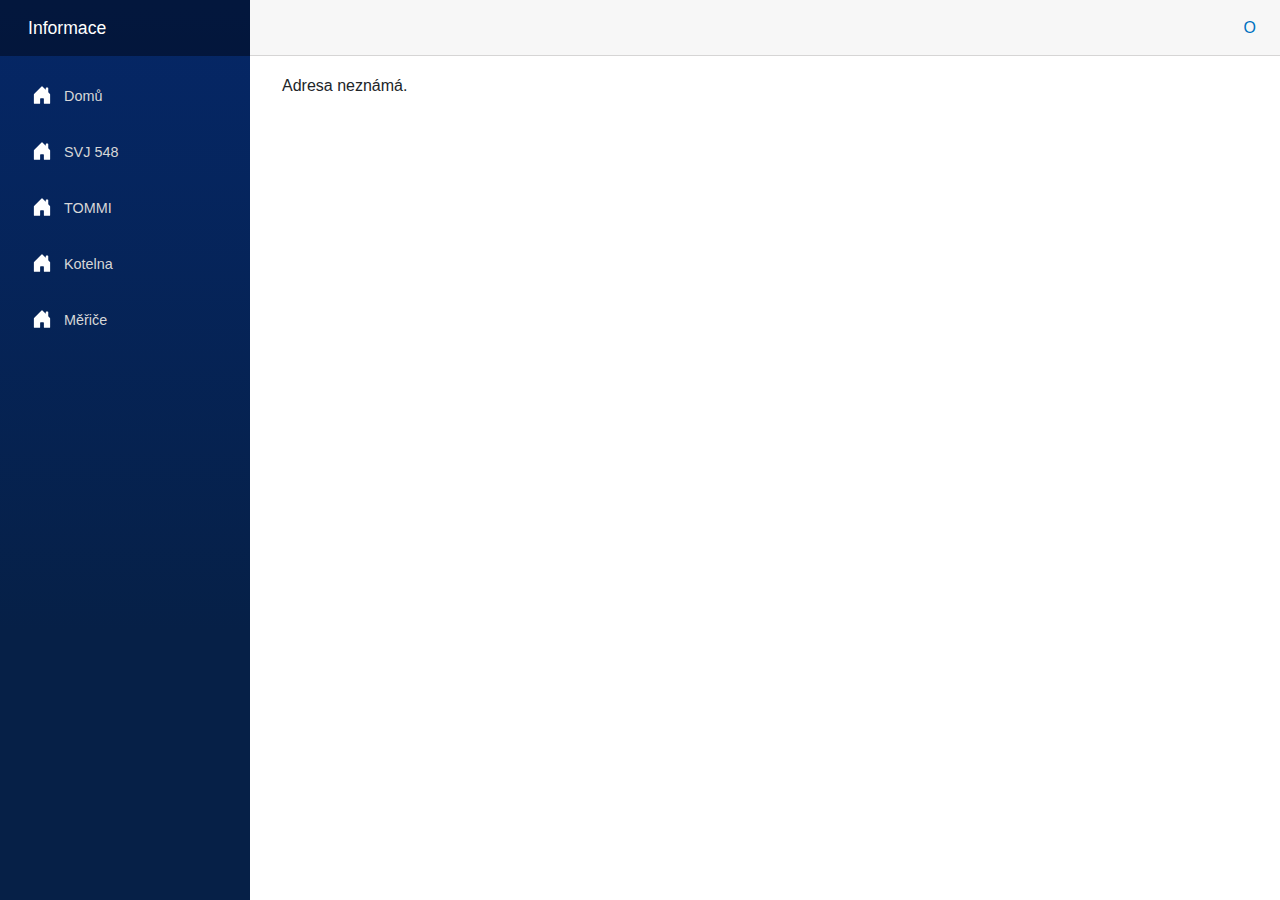
<file: BlazorWASMkit/wwwroot/index.html>
<!DOCTYPE html>
<html lang="en">

<head>
    <meta charset="utf-8" />
    <meta name="viewport" content="width=device-width, initial-scale=1.0" />
    <title>Informace</title>
    <base href="/" />
    <link rel="stylesheet" href="css/bootstrap/bootstrap.min.css" />
    <link rel="stylesheet" href="css/app.css" />
    <link rel="icon" type="image/png" href="favicon.png" />
    <link href="BlazorWASMkit.styles.css" rel="stylesheet" />
    <link href="manifest.webmanifest" rel="manifest" />
    <link rel="apple-touch-icon" sizes="192x192" href="icon-192.png" />
</head>

<body>
    <div id="app">
        <svg class="loading-progress">
            <circle r="40%" cx="50%" cy="50%" />
            <circle r="40%" cx="50%" cy="50%" />
        </svg>
        <div class="loading-progress-text"></div>
    </div>

    <div id="blazor-error-ui">
        An unhandled error has occurred.
        <a href="" class="reload">Reload</a>
        <a class="dismiss">🗙</a>
    </div>
    <script src="_framework/blazor.webassembly.js"></script>
    <script>navigator.serviceWorker.register('service-worker.js');</script>
</body>

</html>
</file>
<file: BlazorWASMkit/wwwroot/css/app.css>
html, body {
    font-family: 'Helvetica Neue', Helvetica, Arial, sans-serif;
}

h1:focus {
    outline: none;
}

a, .btn-link {
    color: #0071c1;
}

.btn-primary {
    color: #fff;
    background-color: #1b6ec2;
    border-color: #1861ac;
}

.btn:focus, .btn:active:focus, .btn-link.nav-link:focus, .form-control:focus, .form-check-input:focus {
  box-shadow: 0 0 0 0.1rem white, 0 0 0 0.25rem #258cfb;
}

.content {
    padding-top: 1.1rem;
}

.valid.modified:not([type=checkbox]) {
    outline: 1px solid #26b050;
}

.invalid {
    outline: 1px solid red;
}

.validation-message {
    color: red;
}

#blazor-error-ui {
    background: lightyellow;
    bottom: 0;
    box-shadow: 0 -1px 2px rgba(0, 0, 0, 0.2);
    display: none;
    left: 0;
    padding: 0.6rem 1.25rem 0.7rem 1.25rem;
    position: fixed;
    width: 100%;
    z-index: 1000;
}

    #blazor-error-ui .dismiss {
        cursor: pointer;
        position: absolute;
        right: 0.75rem;
        top: 0.5rem;
    }

.blazor-error-boundary {
    background: url([data-uri]) no-repeat 1rem/1.8rem, #b32121;
    padding: 1rem 1rem 1rem 3.7rem;
    color: white;
}

    .blazor-error-boundary::after {
        content: "An error has occurred."
    }

.loading-progress {
    position: relative;
    display: block;
    width: 8rem;
    height: 8rem;
    margin: 20vh auto 1rem auto;
}

    .loading-progress circle {
        fill: none;
        stroke: #e0e0e0;
        stroke-width: 0.6rem;
        transform-origin: 50% 50%;
        transform: rotate(-90deg);
    }

        .loading-progress circle:last-child {
            stroke: #1b6ec2;
            stroke-dasharray: calc(3.141 * var(--blazor-load-percentage, 0%) * 0.8), 500%;
            transition: stroke-dasharray 0.05s ease-in-out;
        }

.loading-progress-text {
    position: absolute;
    text-align: center;
    font-weight: bold;
    inset: calc(20vh + 3.25rem) 0 auto 0.2rem;
}

    .loading-progress-text:after {
        content: var(--blazor-load-percentage-text, "Loading");
    }

code {
    color: #c02d76;
}
</file>
